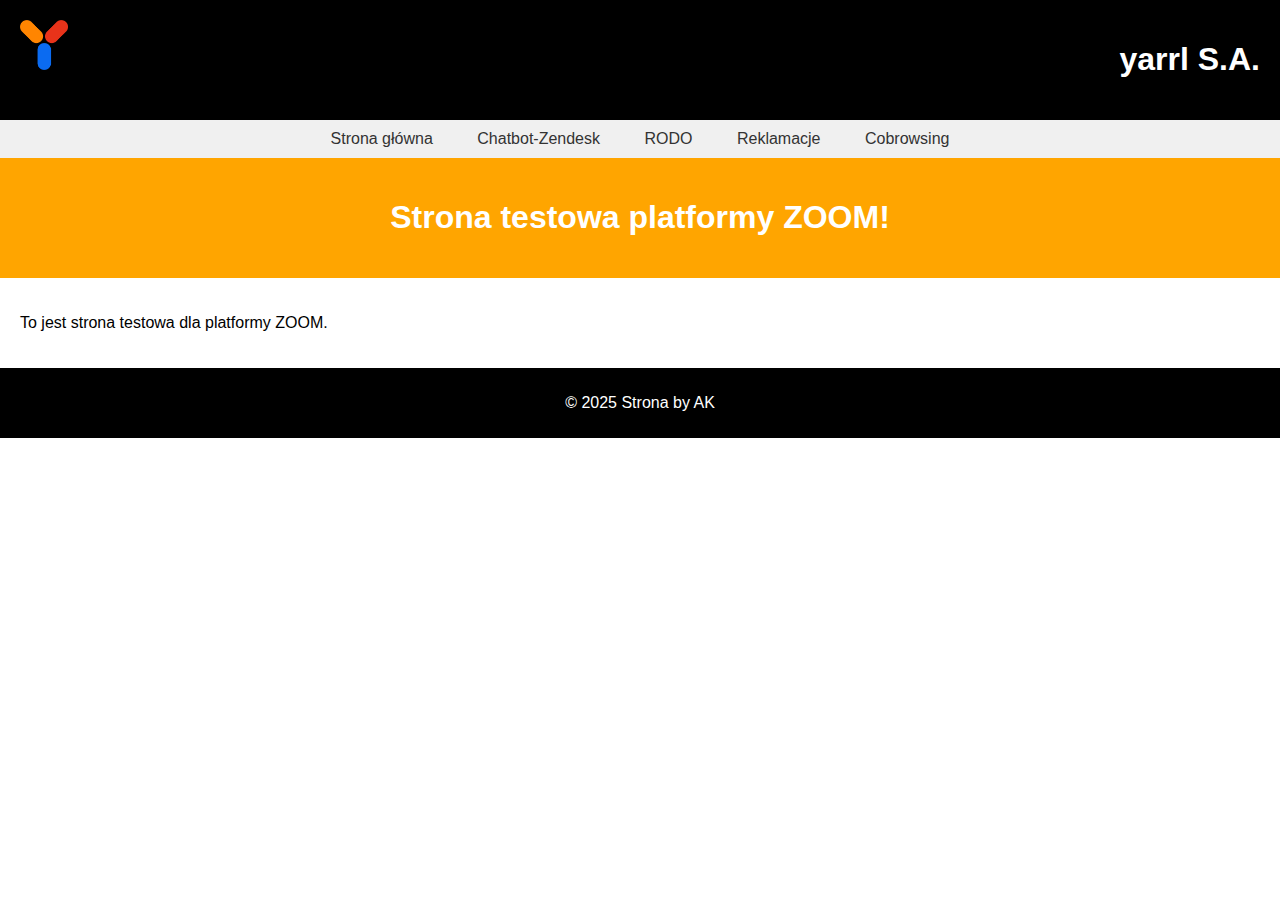
<file: index.html>
<!DOCTYPE html>
<html>
<head>
    <title>Moja Strona</title>
    <link rel="stylesheet" type="text/css" href="style.css">
    <script data-apikey="0--StYrVR8GfHfo63lpRFw" data-env="us01" src="https://us01ccistatic.zoom.us/us01cci/web-sdk/zcc-sdk.js"></script>
</head>
<body>
    <header>
        <div class="logo">
            <img src="logo.png" alt="Logo">
        </div>
        <div class="title">
            <h1>yarrl S.A.</h1>
        </div>
    </header>
    <nav>
        <ul>
            <li><a href="index.html">Strona główna</a></li>
            <li><a href="zendesk-eng.html">Chatbot-Zendesk</a></li>
            <li><a href="rodo.html">RODO</a></li>
            <li><a href="reklamacje.html">Reklamacje</a></li>
            <li><a href="cobrowse.html">Cobrowsing</a></li>
        </ul>
    </nav>
    <section class="banner">
        <h1>Strona testowa platformy ZOOM!</h1>
    </section>
    <section class="content">
        <p>To jest strona testowa dla platformy ZOOM.</p>
    </section>
    <footer>
        <p>&copy; 2025 Strona by AK</p>
    </footer>
</body>
</html>
</file>
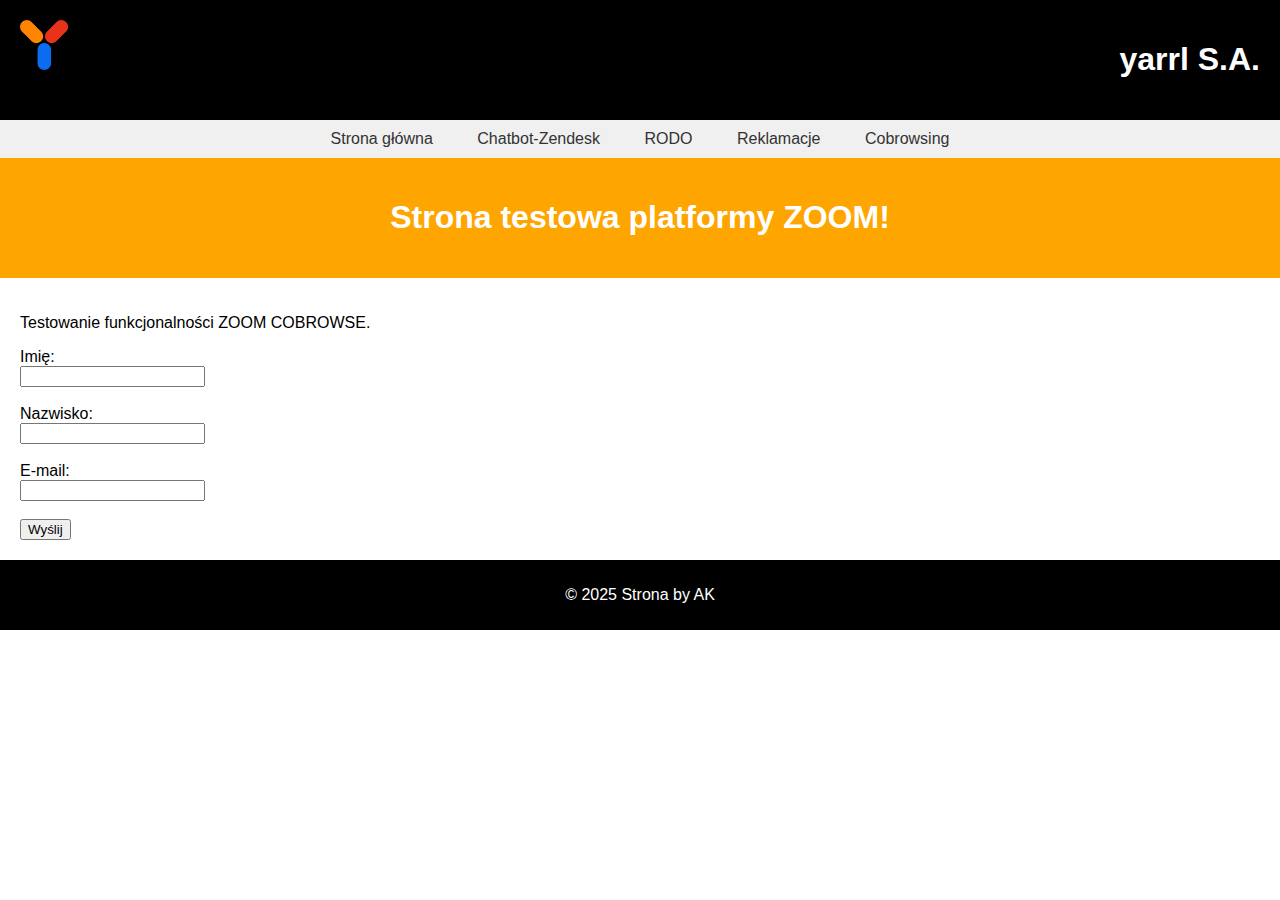
<file: cobrowse.html>
<!DOCTYPE html>
<html>
<head>
    <title>Moja Strona</title>
    <link rel="stylesheet" type="text/css" href="style.css">
</head>
<body>
    <header>
        <div class="logo">
            <img src="logo.png" alt="Logo">
        </div>
        <div class="title">
            <h1>yarrl S.A.</h1>
        </div>
    </header>
    <nav>
        <ul>
            <li><a href="index.html">Strona główna</a></li>
            <li><a href="zendesk-eng.html">Chatbot-Zendesk</a></li>
            <li><a href="rodo.html">RODO</a></li>
            <li><a href="reklamacje.html">Reklamacje</a></li>
            <li><a href="cobrowse.html">Cobrowsing</a></li>
        </ul>
    </nav>
    <section class="banner">
        <h1>Strona testowa platformy ZOOM!</h1>
    </section>
    <section class="content">
        <p>Testowanie funkcjonalności ZOOM COBROWSE.</p>
        
        <form>
        <label for="imie">Imię:</label><br>
        <input type="text" id="imie" name="imie"><br><br>

        <label for="nazwisko">Nazwisko:</label><br>
        <input type="text" id="nazwisko" name="nazwisko"><br><br>

        <label for="email">E-mail:</label><br>
        <input type="email" id="email" name="email"><br><br>

        <input type="submit" value="Wyślij">
        </form>
    </section>
    <footer>
        <p>&copy; 2025 Strona by AK</p>
    </footer>
</body>
</html>
</file>
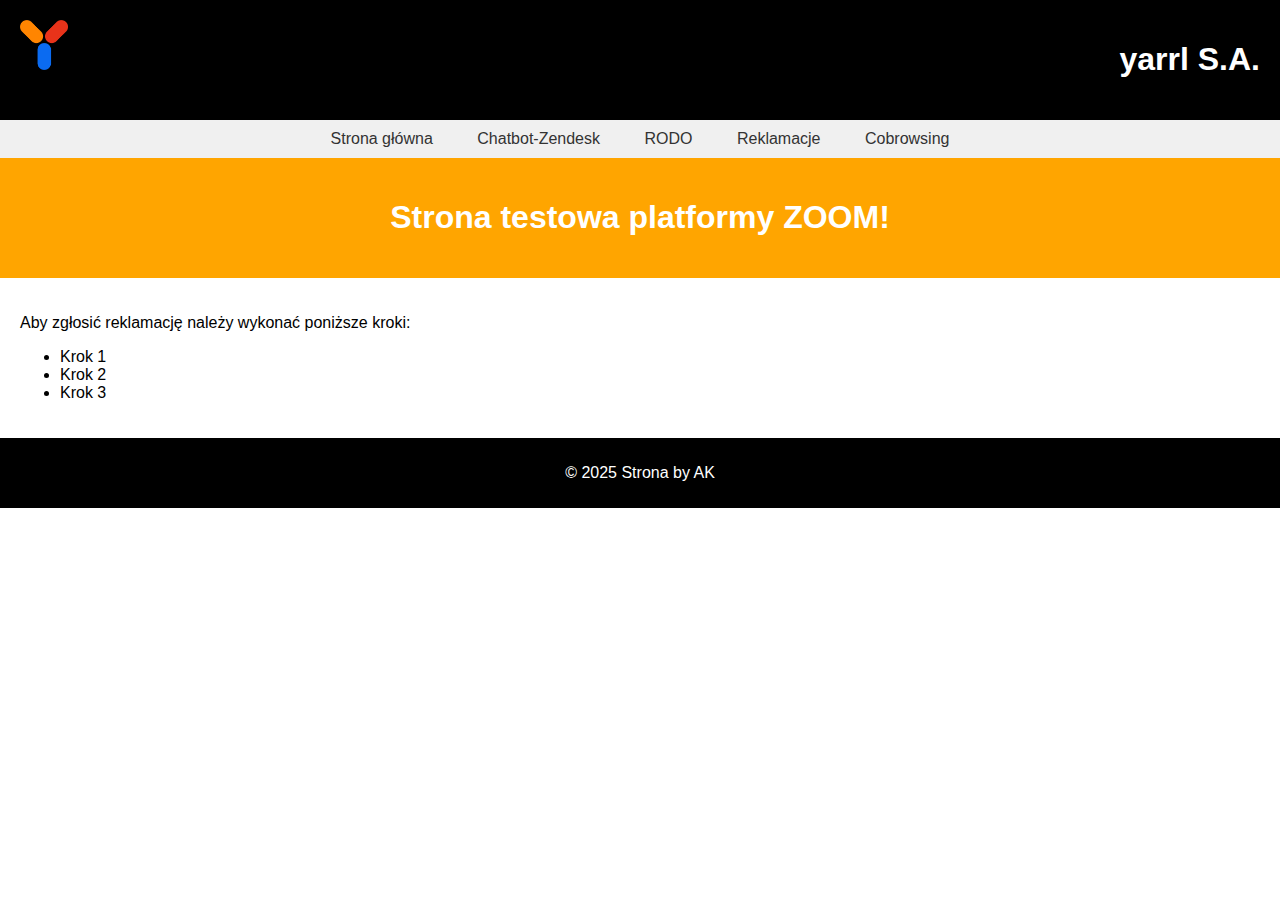
<file: reklamacje.html>
<!DOCTYPE html>
<html>
<head>
    <title>Moja Strona</title>
    <link rel="stylesheet" type="text/css" href="style.css">
</head>
<body>
    <header>
        <div class="logo">
            <img src="logo.png" alt="Logo">
        </div>
        <div class="title">
            <h1>yarrl S.A.</h1>
        </div>
    </header>
    <nav>
        <ul>
            <li><a href="index.html">Strona główna</a></li>
            <li><a href="zendesk-eng.html">Chatbot-Zendesk</a></li>
            <li><a href="rodo.html">RODO</a></li>
            <li><a href="reklamacje.html">Reklamacje</a></li>
            <li><a href="cobrowse.html">Cobrowsing</a></li>
        </ul>
    </nav>
    <section class="banner">
        <h1>Strona testowa platformy ZOOM!</h1>
    </section>
    <section class="content">
        <p>Aby zgłosić reklamację należy wykonać poniższe kroki:</p>
        <ul>
            <li>Krok 1</a></li>
            <li>Krok 2</a></li>
            <li>Krok 3</a></li>
        </ul>
    </section>
    <footer>
        <p>&copy; 2025 Strona by AK</p>
    </footer>
</body>
</html>
</file>
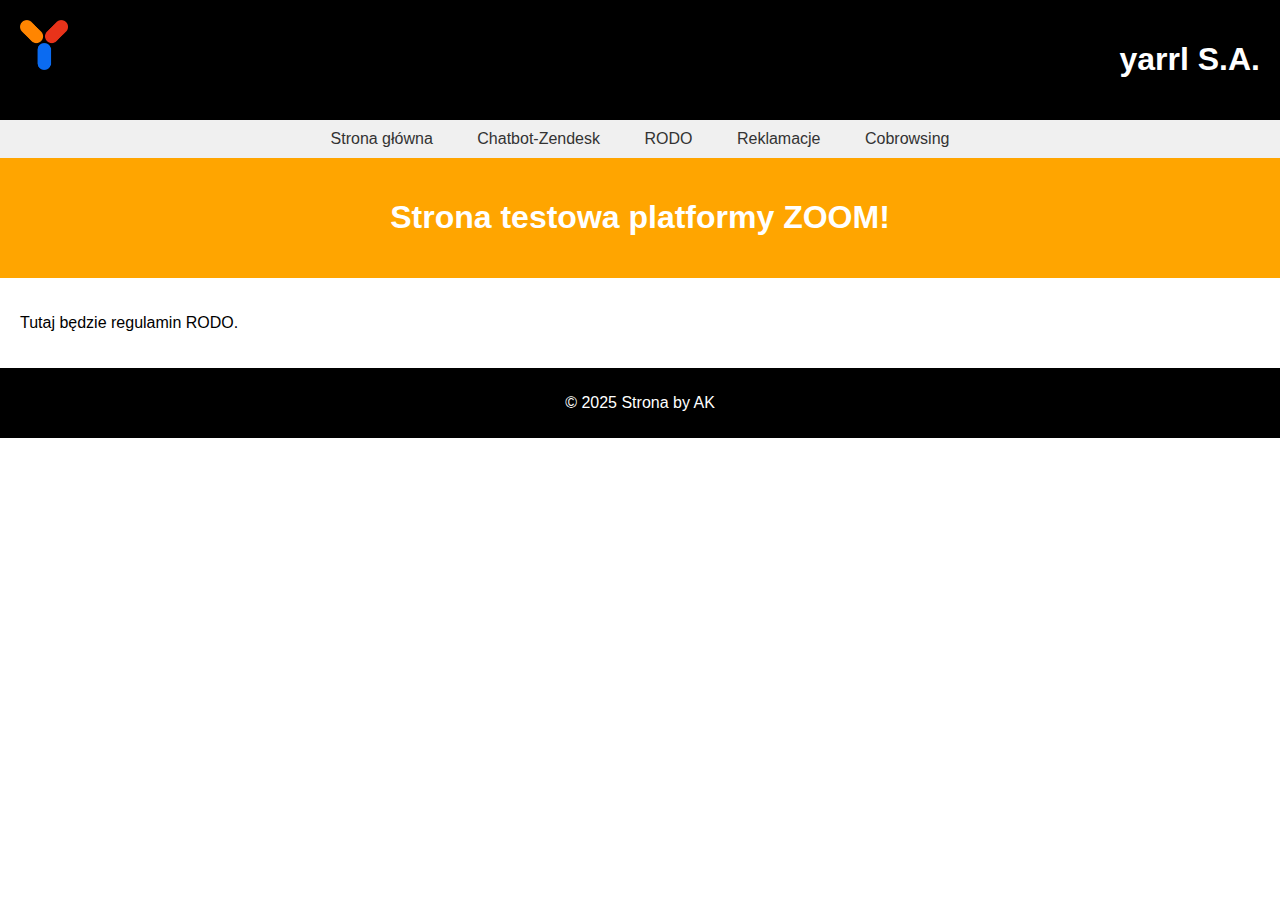
<file: rodo.html>
<!DOCTYPE html>
<html>
<head>
    <title>Moja Strona</title>
    <link rel="stylesheet" type="text/css" href="style.css">
</head>
<body>
    <header>
        <div class="logo">
            <img src="logo.png" alt="Logo">
        </div>
        <div class="title">
            <h1>yarrl S.A.</h1>
        </div>
    </header>
    <nav>
        <ul>
            <li><a href="index.html">Strona główna</a></li>
            <li><a href="zendesk-eng.html">Chatbot-Zendesk</a></li>
            <li><a href="rodo.html">RODO</a></li>
            <li><a href="reklamacje.html">Reklamacje</a></li>
            <li><a href="cobrowse.html">Cobrowsing</a></li>
        </ul>
    </nav>
    <section class="banner">
        <h1>Strona testowa platformy ZOOM!</h1>
    </section>
    <section class="content">
        <p>Tutaj będzie regulamin RODO.</p>
    </section>
    <footer>
        <p>&copy; 2025 Strona by AK</p>
    </footer>
</body>
</html>
</file>
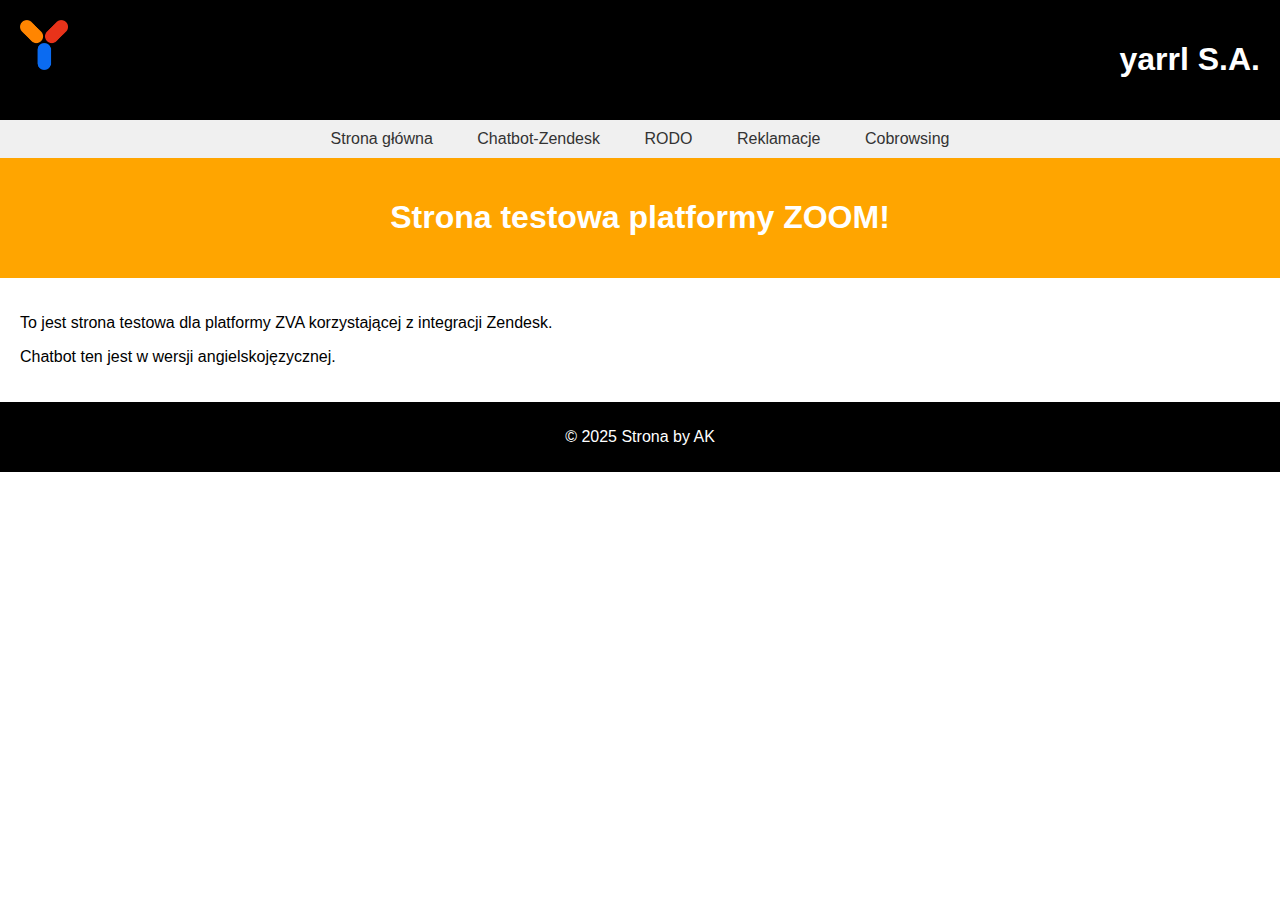
<file: zendesk-eng.html>
<!DOCTYPE html>
<html>
<head>
    <title>Moja Strona</title>
    <link rel="stylesheet" type="text/css" href="style.css">
    <script data-apikey="0--StYrVR8GfHfo63lpRFw" data-env="us01" src="https://us01ccistatic.zoom.us/us01cci/web-sdk/zcc-sdk.js"></script>
</head>
<body>
    <header>
        <div class="logo">
            <img src="logo.png" alt="Logo">
        </div>
        <div class="title">
            <h1>yarrl S.A.</h1>
        </div>
    </header>
    <nav>
        <ul>
            <li><a href="index.html">Strona główna</a></li>
            <li><a href="zendesk-eng.html">Chatbot-Zendesk</a></li>
            <li><a href="rodo.html">RODO</a></li>
            <li><a href="reklamacje.html">Reklamacje</a></li>
            <li><a href="cobrowse.html">Cobrowsing</a></li>
        </ul>
    </nav>
    <section class="banner">
        <h1>Strona testowa platformy ZOOM!</h1>
    </section>
    <section class="content">
        <p>To jest strona testowa dla platformy ZVA korzystającej z integracji Zendesk.</p>
        <p>Chatbot ten jest w wersji angielskojęzycznej.</p>
    </section>
    <footer>
        <p>&copy; 2025 Strona by AK</p>
    </footer>
</body>
</html>
</file>
<file: style.css>
body {
    font-family: Arial, sans-serif;
    margin: 0;
    padding: 0;
}

header {
    background-color: black;
    color: white;
    padding: 20px;
    display: flex;
    justify-content: space-between;
}

.logo img {
    max-height: 50px;
}

.title {
    margin-left: 20px;
}

nav {
    background-color: #f0f0f0; /* Kolor tła menu */
    padding: 10px;
    text-align: center; /* Wyśrodkowanie pozycji menu */
}

nav ul {
    list-style: none;
    margin: 0;
    padding: 0;
    display: inline-block; /* Ustawienie pozycji menu w jednym rzędzie */
}

nav li {
    display: inline;
    margin: 0 10px;
}

nav a {
    color: #333; /* Kolor tekstu menu */
    text-decoration: none;
    padding: 5px 10px; /* Dodanie paddingu dookoła tekstu menu */
    border-radius: 5px; /* Zaokrąglenie rogów menu */
}

nav a:hover {
    background-color: #ddd; /* Zmiana koloru tła menu po najechaniu kursorem */
}

section.banner {
    background-color: orange;
    color: white;
    text-align: center;
    padding: 20px;
}

section.content {
    padding: 20px;
}

footer {
    background-color: black;
    color: white;
    text-align: center;
    padding: 10px;
}
</file>
